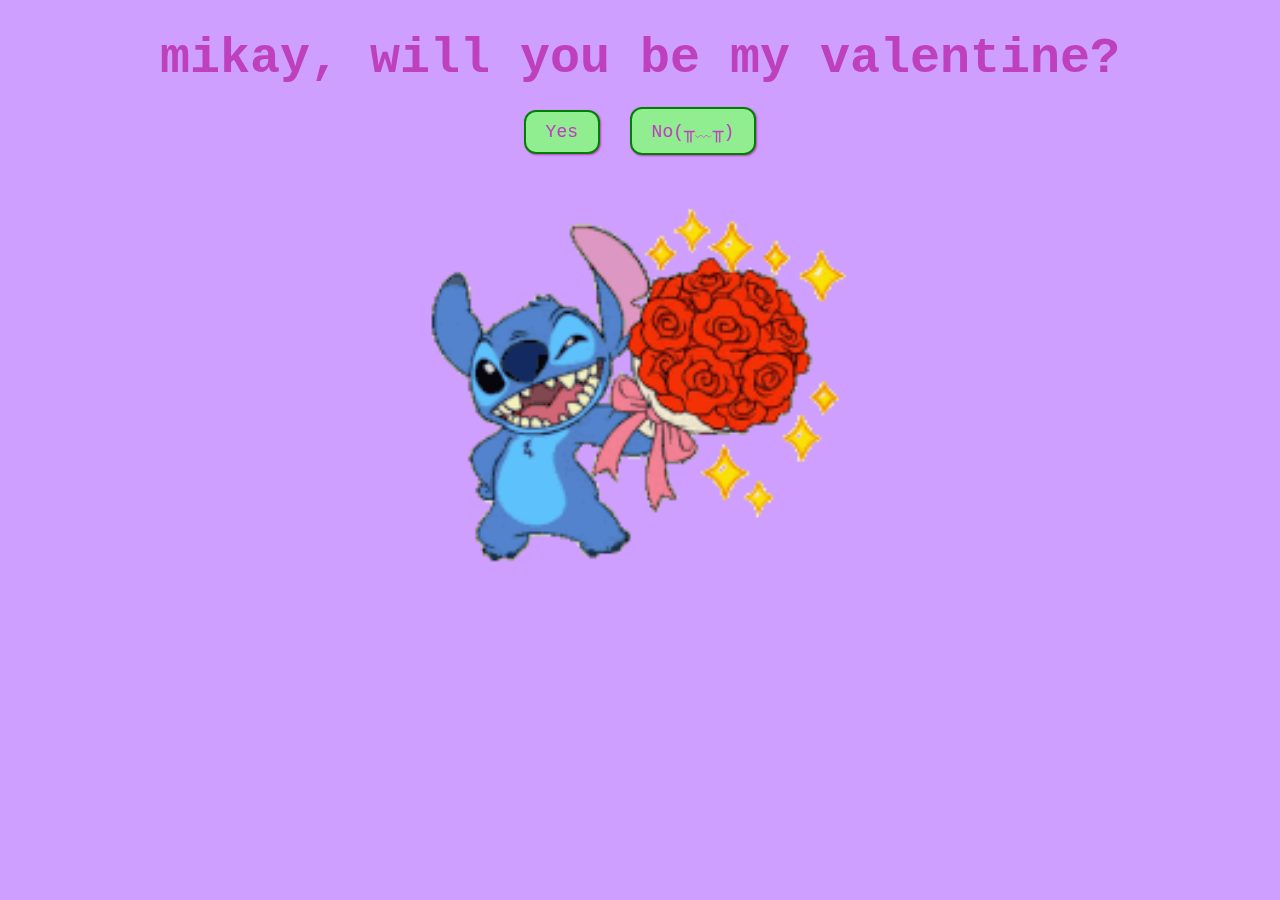
<file: index.html>
<!DOCTYPE html>
<html lang="en">
  <head>
    <meta charset="UTF-8" />
    <meta name="viewport" content="width=device-width, initial-scale=1.0" />
    <title>Be My Valentine</title>
    <link rel="stylesheet" href="css/valentine.css" />
  </head>
  <body>
    <div id="valentineQuestion"><b>mikay, will you be my valentine?</b></div>
    <button class="answerButton" onclick="location.href='thankyou.html'">
      Yes
    </button>
    <button class="answerButton" id="noButton">No(╥﹏╥)</button>
    <br />
    <img src="transparent-stitch.gif" height="498px" width="150px" alt="cat asking question" class="responsive" />

    <script>
      document
        .getElementById("noButton")
        .addEventListener("click", function () {
          var yesButton = document.querySelector(
            'button[onclick*="thankyou.html"]'
          );
          var currentFontSize = parseInt(
            window.getComputedStyle(yesButton).fontSize
          );
          yesButton.style.fontSize = currentFontSize + 10 + "px"; // Increase font size by 5px
        });
    </script>
  </body>
</html>
</file>
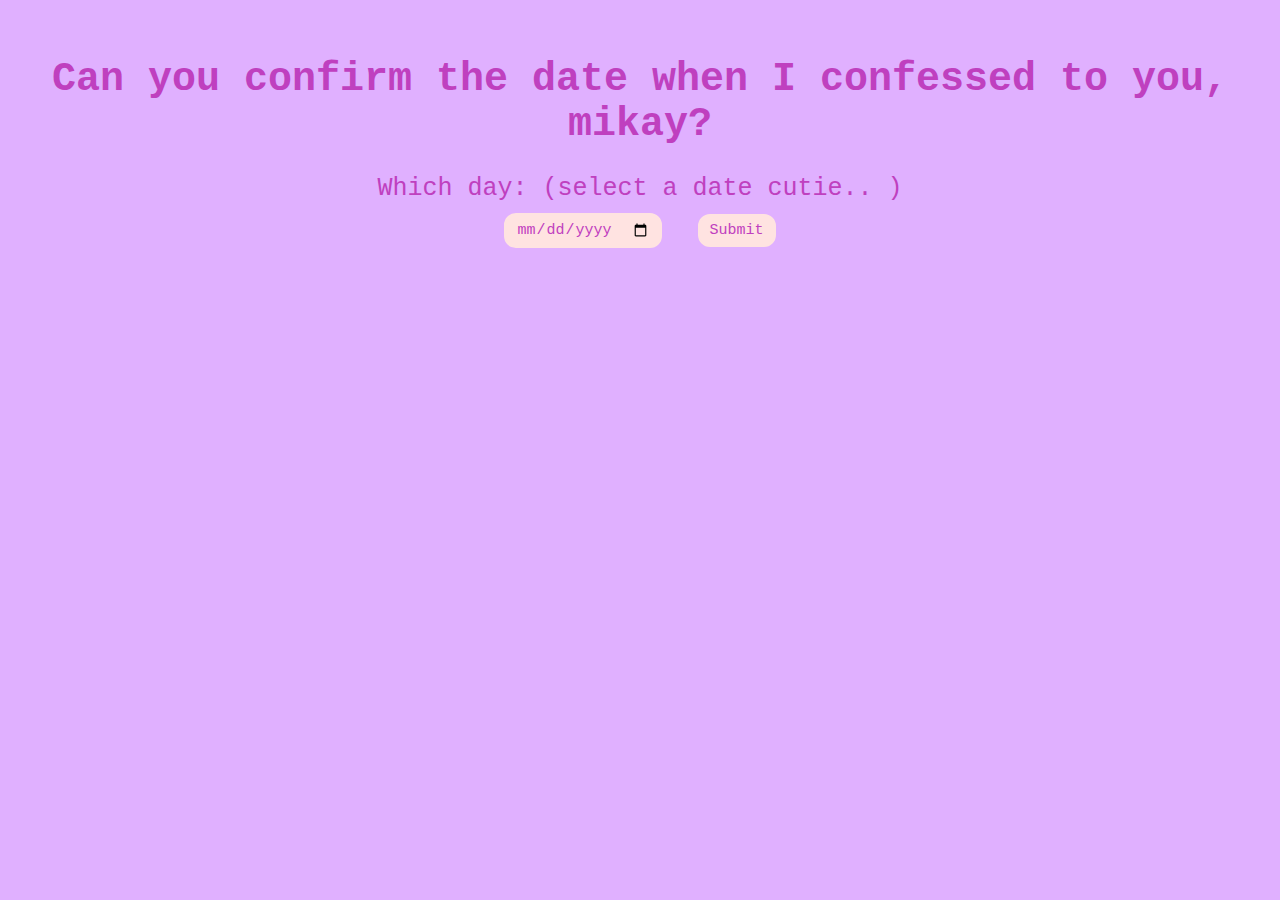
<file: date.html>
<!DOCTYPE html>
<html lang="en">
  <head>
    <meta charset="UTF-8" />
    <meta name="viewport" content="width=device-width, initial-scale=1.0" />
    <title>Date</title>
    <link rel="stylesheet" href="css/date.css" />
  </head>

  <body>
    <h1 title="choose a date">
      Can you confirm the date when I confessed to you, mikay?
    </h1>

    <form class="form-group" id="dateForm">
      <label>Which day: (select a date cutie.. )</label>
      <div>
        <input type="date" id="confessionDate" required />
        <button class="button" type="submit">Submit</button>
      </div>
    </form>

    <script>
      document.getElementById("dateForm").addEventListener("submit", function (e) {
        e.preventDefault(); // 🚫 stop form submit

        const selectedDate = document.getElementById("confessionDate").value;
        const correctDate = "2025-8-10";

        if (selectedDate === correctDate) {
          window.location.href = "food.html"; // ⚠️ must match filename EXACTLY
        } else {
          alert("Wrong date 😏 hala ka :< you disappointed me. balika...");
        }
      });
    </script>
  </body>
</html>
</file>
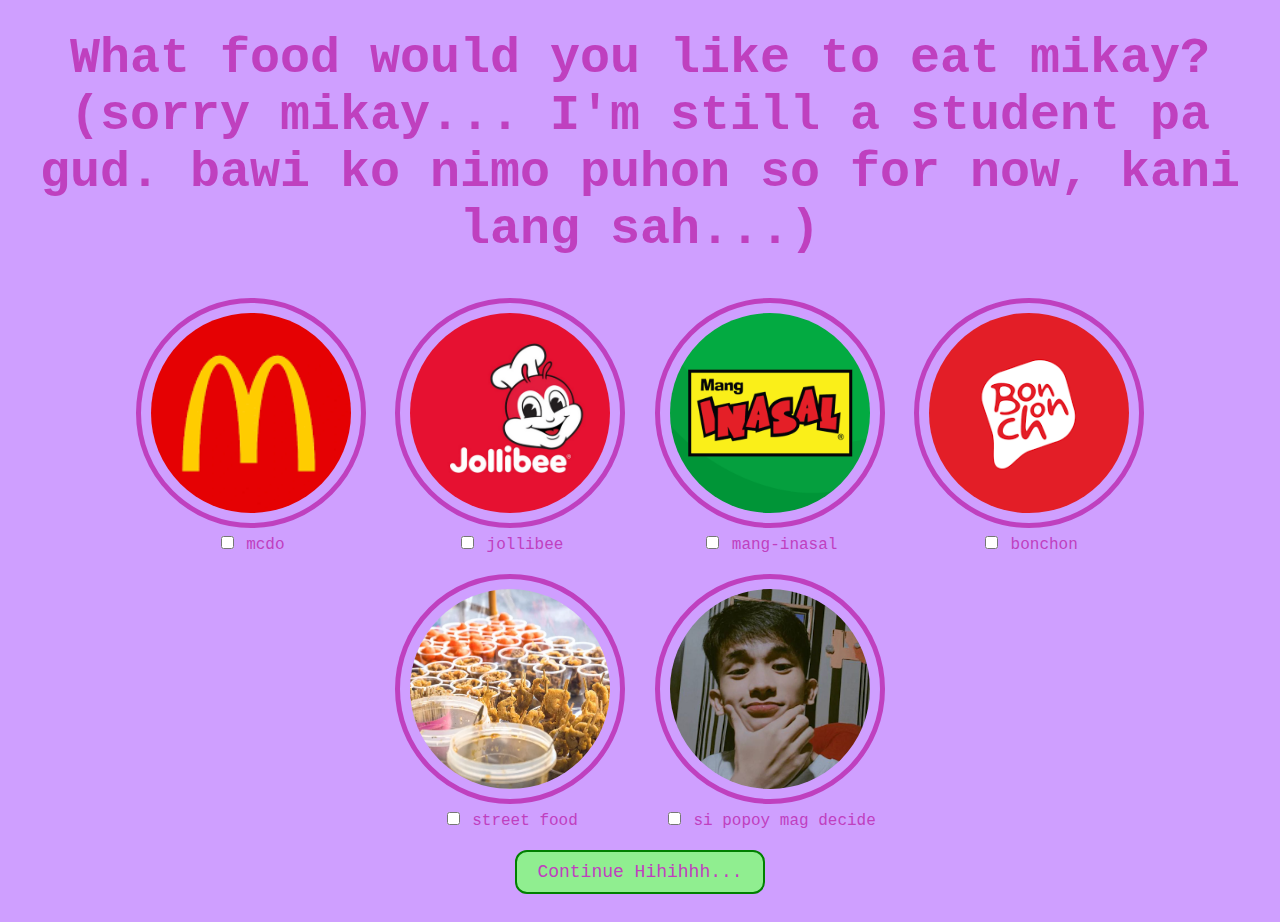
<file: food.html>
<!DOCTYPE html>
<html lang="en">
  <head>
    <meta charset="UTF-8" />
    <meta name="viewport" content="width=device-width, initial-scale=1.0" />
    <title>Food Selection</title>
    <link rel="stylesheet" href="css/food.css" />
  </head>
  <body>
    <div id="foodquestion">
      <b>What food would you like to eat mikay?(sorry mikay... I'm still a student pa gud. bawi ko nimo puhon so for now, kani lang sah...)</b>
    </div>

    <div class="food-selection">
      <div class="food-item">
        <img src="food/mcdo.png" alt="mcdo" />
        <label
          ><input
            type="checkbox"
            name="food"
            value="mcdo"
          />
          mcdo</label
        >
      </div>
      <div class="food-item">
        <img src="food/jollibee.jpg" alt="jollibee" />
        <label
          ><input type="checkbox" name="food" value="jollibee" /> jollibee</label
        >
      </div>
      <div class="food-item">
        <img src="food/manginasal.png" alt="manginasal" />
        <label><input type="checkbox" name="food" value="manginasal" /> mang-inasal</label>
      </div>
      <div class="food-item">
        <img src="food/bonchon.png" alt="pizza" />
        <label><input type="checkbox" name="food" value="bonchon" /> bonchon</label>
      </div>
      <div class="food-item">
        <img src="food/street.jpg" alt="street food" />
        <label><input type="checkbox" name="food" value="street food" /> street food</label>
      </div>
      <div class="food-item">
        <img src="food/popoy.png" alt="popoy" />
        <label><input type="checkbox" name="food" value="popoy" /> si popoy mag decide</label>
      </div>
    </div>
    <button class="button" onclick="location.href='lastpage.html'">
      Continue Hihihhh... 
    </button>
  </body>
</html>
</file>
<file: css/valentine.css>
body {
  text-align: center;
  margin-top: 30px;
  font-family: "Courier";
  background-color: #CF9FFF;
  color: #BF40BF;
}

img {
  height: 400px;
  width: auto;
  padding: 10px;
}

#valentineQuestion {
  font-size: 50px;
  margin-bottom: 10px;
}
.answerButton {
  padding: 10px 20px;
  font-size: 18px;
  cursor: pointer;
  margin: 10px;
  font-family: "courier";
  margin-bottom: 20px;
  background-color: lightgreen;
  color: #BF40BF;
  border-radius: 12px;
  border: 2px solid green;
  box-shadow: 1px 1px 2px #BF40BF;
  transition: 0.3s;
}

.answerButton:hover {
  background-color: lightgreen;
  color: #BF40BF;
  border: 2px solid green;
  box-shadow: 1px 1px 2px #CF9FFF;
}
</file>
<file: css/date.css>
body {
  text-align: center;
  margin-top: 30px;
  font-family: "Courier";
  background-color: #E0B0FF;
  color: #BF40BF;
  display: flex;
  flex-direction: column;
}
h1 {
  font-size: 40px;
}

form .header {
  width: 100%;
  display: flex;
  font-size: 20px;
  margin-bottom: 20px;
  color: #E0B0FF;
}

.form-group {
  display: flex;
  flex-direction: column;
  justify-content: center;
  font-size: 25px;
}

.button {
  padding: 6px 10px;
  font-size: 15px;
  cursor: pointer;
  margin: 10px;
  font-family: "courier";
  margin-bottom: 10px;
  background-color: #ffe3e1;
  color: #BF40BF;
  border-radius: 12px;
  border: 2px solid #ffe3e1;
  transition: 0.3s;
}

.button:hover {
  background-color: lightgreen;
  color: #BF40BF;
  border: 2px solid GREEN;
}

input[type="date"] {
  padding: 6px 10px;
  font-size: 15px;
  cursor: pointer;
  margin: 10px;
  font-family: "courier";
  margin-bottom: 10px;
  background-color: #ffe3e1;
  color: #BF40BF;
  border-radius: 12px;
  border: 2px solid #ffe3e1;
}
</file>
<file: css/food.css>
body {
  text-align: center;
  margin-top: 30px;
  font-family: "Courier";
  background-color: #CF9FFF;
  color: #BF40BF;
}
#foodquestion {
  font-size: 50px;
  margin-bottom: 30px;
}
.food-item {
  display: inline-block;
  margin: 10px;
  vertical-align: top;
  color: #BF40BF;
}
.food-item img {
  height: 200px;
  width: 200px;
  border-radius: 50%;
  border: 5px solid #BF40BF;
  object-fit: cover;
  padding: 10px;
}
.food-item label {
  display: block;
}
.button {
  padding: 10px 20px;
  font-size: 18px;
  cursor: pointer;
  margin: 10px;
  font-family: "courier";
  margin-bottom: 20px;
  background-color: lightgreen;
  color: #BF40BF;
  border-radius: 12px;
  border: 2px solid green;
}
</file>
